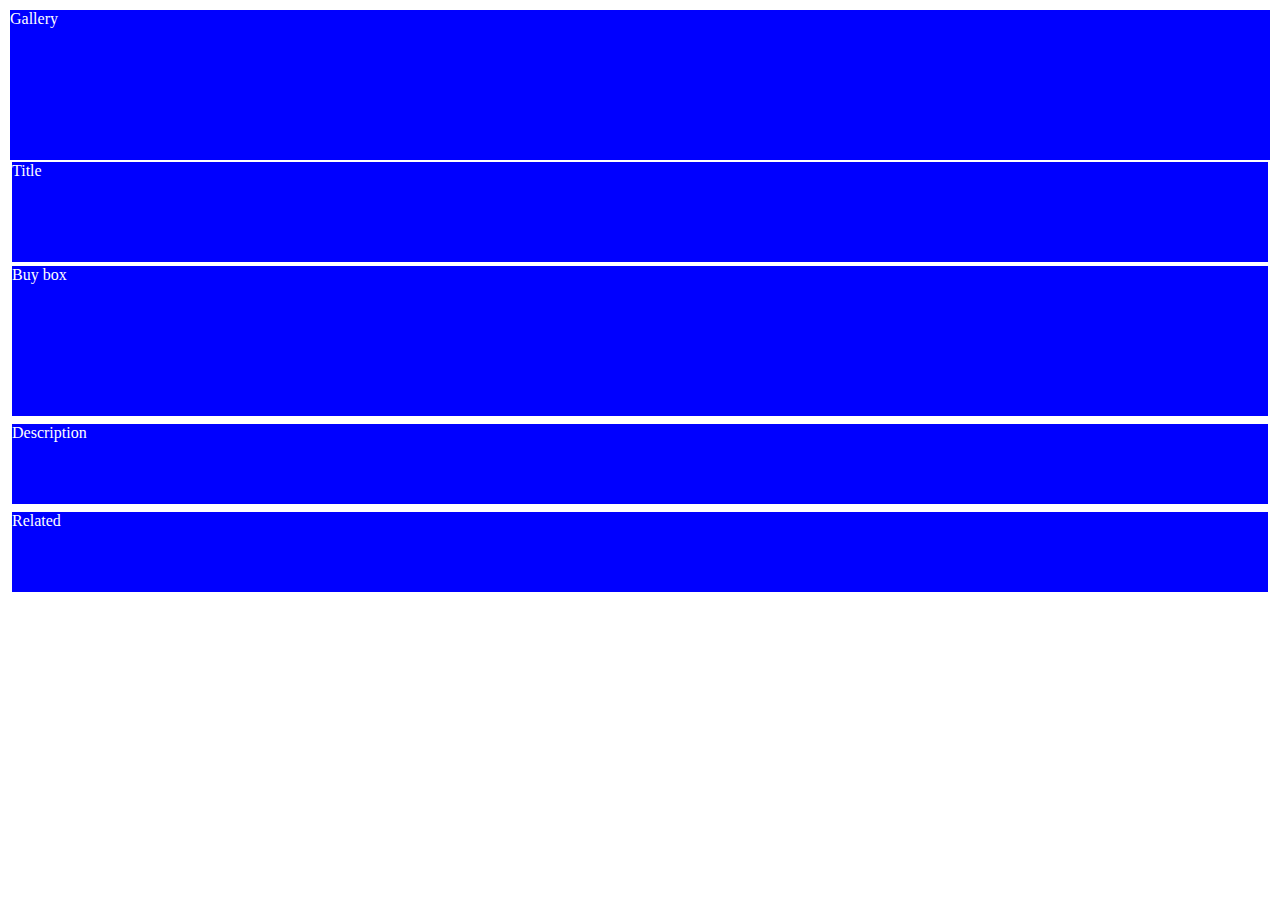
<file: Задание из вопросов/index.html>
<!DOCTYPE html>
<html lang="en">
<head>
    <meta charset="UTF-8">
    <meta name="viewport" content="width=device-width, initial-scale=1.0, shrink-to-fit="no">
    <link href="https://cdn.jsdelivr.net/npm/bootstrap@5.3.1/dist/css/bootstrap.min.css" rel="stylesheet" integrity="sha384-4bw+/aepP/YC94hEpVNVgiZdgIC5+VKNBQNGCHeKRQN+PtmoHDEXuppvnDJzQIu9" crossorigin="anonymous">
    <link rel="stylesheet" href="./style.css">
    <title>Document</title>
</head>
<body>
    <div class="container">
    
        <div class="row">
        <div class="col-6 d-flex justify-content-center align-items-center" style="height: 150px">Gallery</div>
        <div class="col-6">
        <div class="col-12 d-flex justify-content-center align-items-center" style="height: 100px">Title</div>
    <div class="col-12 d-flex justify-content-center align-items-center" style="height: 150px">Buy box</div>
</div></div>
    <div class="row">
    <div class="col d-flex justify-content-center align-items-center" style="height: 80px">Description</div></div>
    <div class="row">
    <div class="col d-flex justify-content-center align-items-center" style="height: 80px">Related</div></div>
</div>
</body>
</html>
</file>
<file: Задание из вопросов/style.css>
.col
{
background-color: blue;
border: 2px solid white;
color: white;
}
.row
{
background-color: blue;
border: 2px solid white;
color: white;
}
.col-12
{
    background-color: blue;
    border: 2px solid white;
    color: white;
}
</file>
